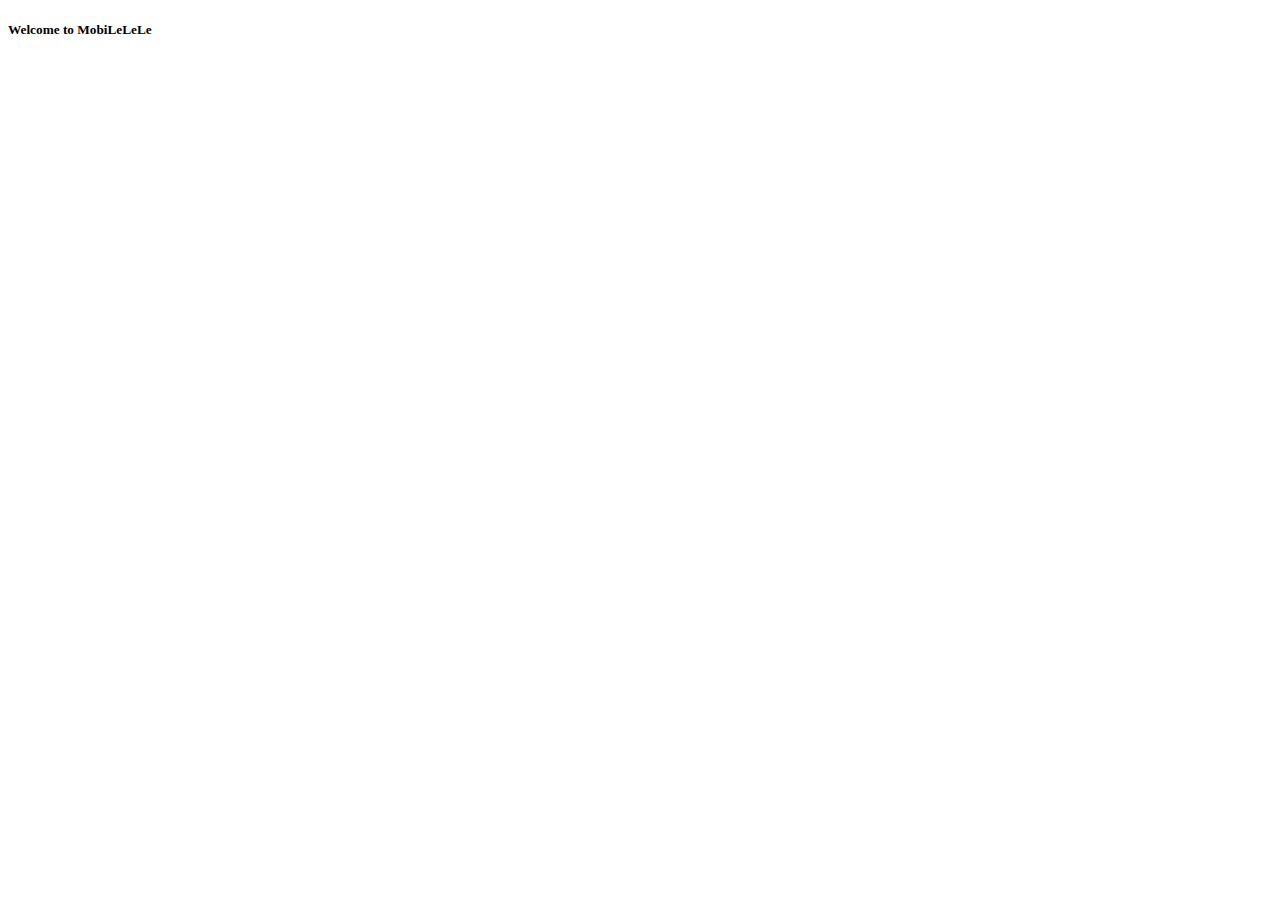
<file: P01MobiLeLeLe/src/main/resources/templates/index.html>
<!DOCTYPE html>
<html lang="en" xmlns:th="http://www.thymeleaf.org"
                xmlns:sec="http://www.thymeleaf.org/extras/spring-security">

<head th:replace="~{fragments/head}">
</head>

<body>

<div>
    <nav th:replace="~{fragments/navigation}"></nav>
</div>


<div class="container-fluid">
    <h5 class="text-center text-white mt-5">Welcome to MobiLeLeLe</h5>
</div>

<div>
    <footer> </footer>
</div>

</body>
</html>
</file>
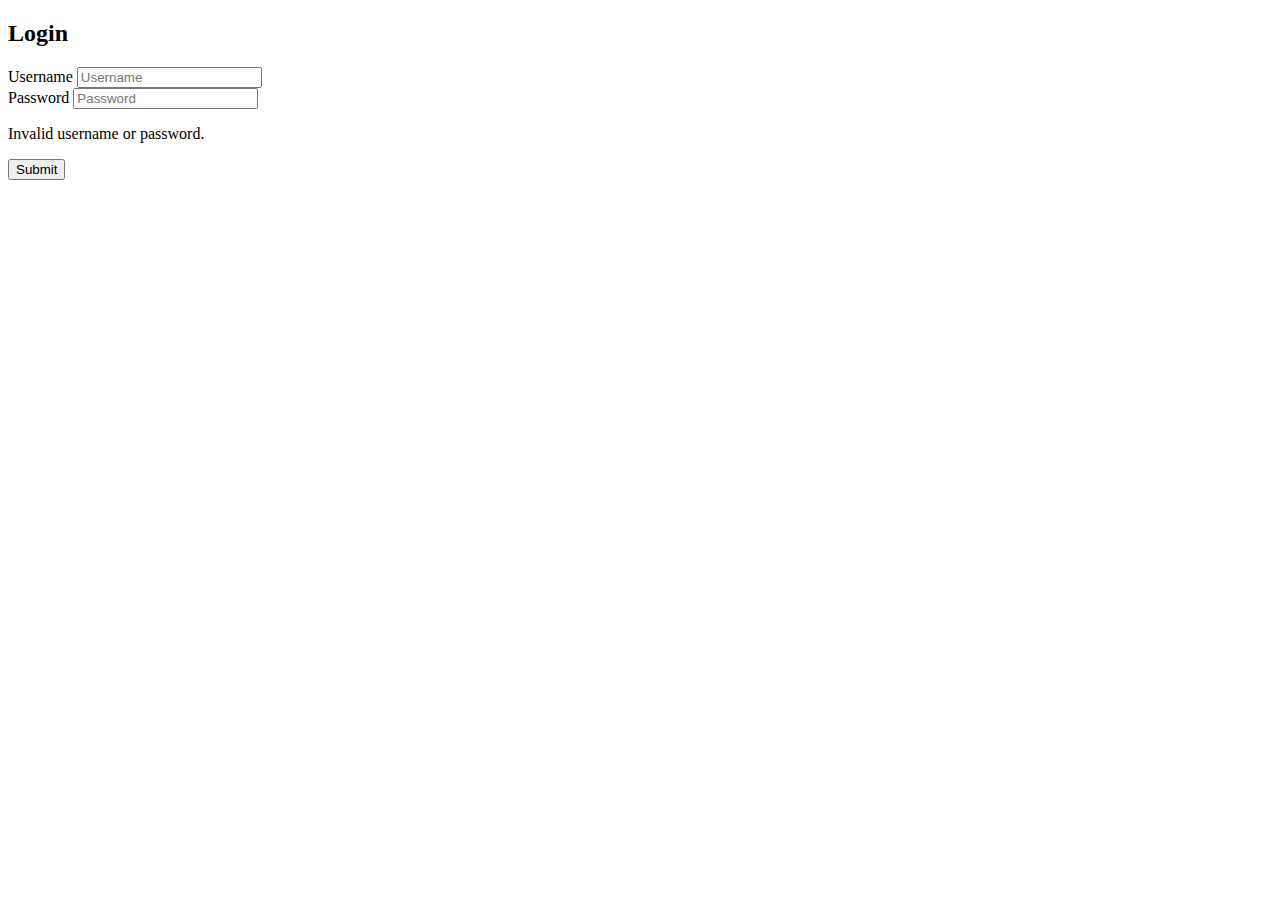
<file: P01MobiLeLeLe/src/main/resources/templates/auth-login.html>
<!DOCTYPE html>
<html lang="en" xmlns:th="http://www.thymeleaf.org"
                xmlns:sec="http://www.thymeleaf.org/extras/spring-security">

<head th:replace="~{fragments/head}">
</head>
<body>
<div>
    <nav th:replace="~{fragments/navigation}"></nav>
</div>


<div class="container">
    <h2 class="text-center text-white">Login</h2>
    <form method="POST" th:action="@{/user/login}"
          class="main-form mx-auto col-md-8 d-flex flex-column justify-content-center">
        <div class="form-group">
            <label for="username" class="text-white font-weight-bold">Username</label>
            <input id="username" name="username" type="text" min="2" max="50"
                   class="form-control"
                   placeholder="Username"/>
        </div>
        <div class="form-group">
            <label for="password" class="text-white font-weight-bold">Password</label>
            <input  id="password" name="password" type="password" min="2"
                   max="20" class="form-control"
                   placeholder="Password"/>

        </div>

        <p class="errors alert alert-danger" th:if="${bad_credentials}">
            Invalid username or password.
        </p>

        <div class="row justify-content-center">
            <div class="col col-md-4">
                <div class="button-holder d-flex justify-content-center">
                    <input type="submit" class="btn btn-info btn-lg" value="Submit"/>
                </div>
            </div>
        </div>
    </form>
</div>

<div>
    <footer> </footer>
</div>
</body>
</html>
</file>
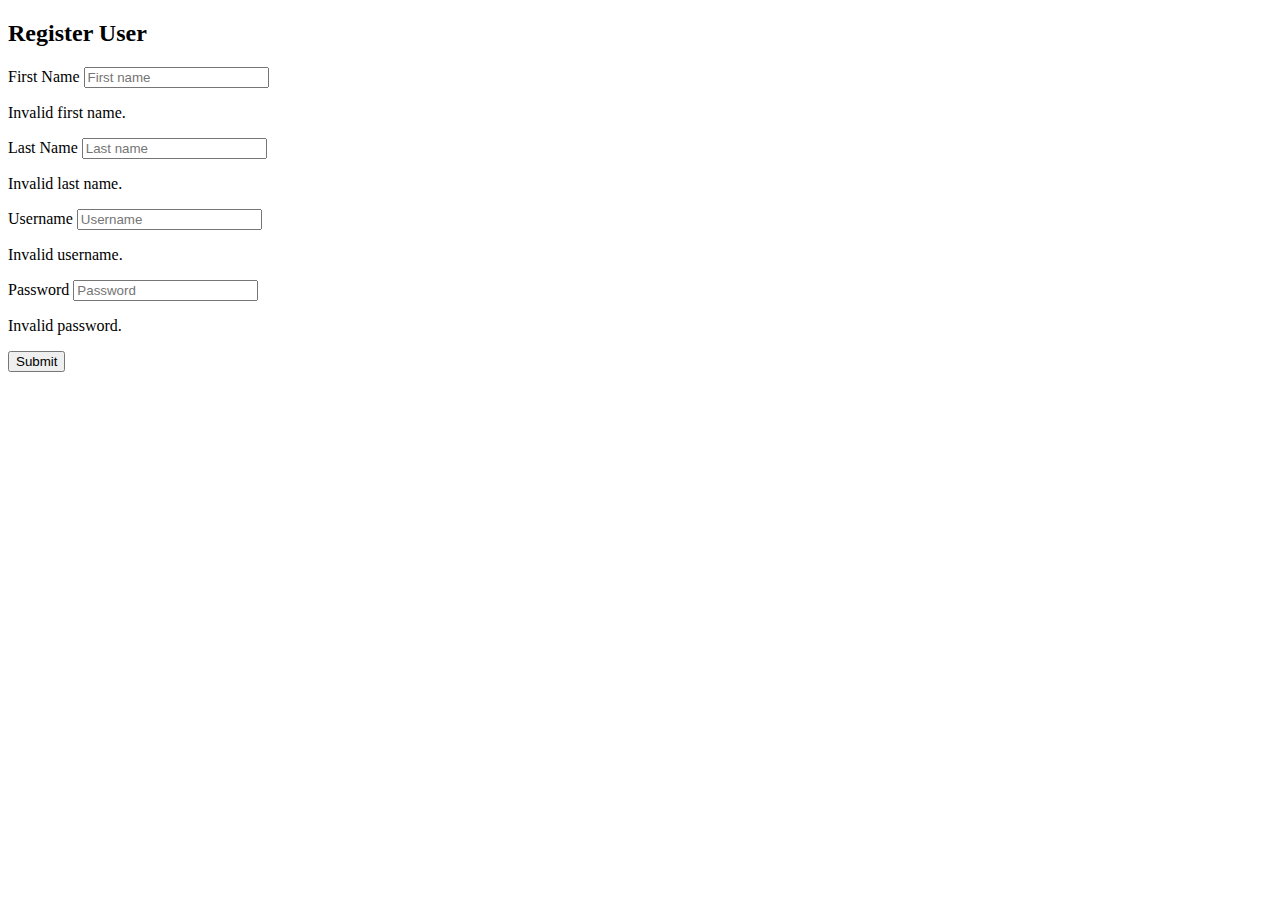
<file: P01MobiLeLeLe/src/main/resources/templates/auth-register.html>
<!DOCTYPE html>
<html lang="en" xmlns:th="http://www.thymeleaf.org"
                xmlns:sec="http://www.thymeleaf.org/extras/spring-security">

<head th:replace="~{fragments/head}">
</head>

<body>

<div>
    <nav th:replace="~{fragments/navigation}"></nav>
</div>

<div class="container">
    <h2 class="text-center text-white">Register User</h2>
    <form method="POST" th:action="@{/user/register}" th:object="${userRegistrationDTO}"
          class="main-form mx-auto col-md-8 d-flex flex-column justify-content-center">
        <div class="row">
            <div class="form-group col-md-6 mb-3">
                <label for="firstName" class="text-white font-weight-bold">First Name</label>
                <input  id="firstName" type="text" name="firstName" min="2" max="20" class="form-control"
                       placeholder="First name"
                        th:field="*{firstName}"/>
                <p class="errors alert alert-danger"
                   th:if="${#fields.hasErrors('firstName')}" th:errors="*{firstName}">
                    Invalid first name.
                </p>
            </div>
            <div class="form-group col-md-6 mb-3">
                <label for="lastName" class="text-white font-weight-bold">Last Name</label>
                <input id="lastName" type="text" name="lastName" min="2" max="20" class="form-control"
                       placeholder="Last name"
                       th:field="*{lastName}"/>
                <p class="errors alert alert-danger"
                   th:if="${#fields.hasErrors('lastName')}" th:errors="*{lastName}">
                    Invalid last name.
                </p>
            </div>
        </div>
        <div class="row">
            <div class="form-group col-md-6 mb-3">
                <label for="username" class="text-white font-weight-bold">Username</label>
                <input id="username" type="text" name="username" min="2" max="20" class="form-control"
                       placeholder="Username"
                       th:field="*{username}"/>
                <p class="errors alert alert-danger"
                   th:if="${#fields.hasErrors('username')}" th:errors="*{username}">
                    Invalid username.
                </p>
            </div>
            <div class="form-group col-md-6 mb-3">
                <label for="password" class="text-white font-weight-bold">Password</label>
                <input id="password" type="password" name="password" min="2" max="20" class="form-control"
                       placeholder="Password"/>
                <p class="errors alert alert-danger"
                   th:if="${#fields.hasErrors('password')}" th:errors="*{password}">
                    Invalid password.
                </p>
            </div>
        </div>


        <div class="row justify-content-center">
            <div class="col col-md-4">
                <div class="button-holder d-flex  justify-content-center">
                    <input type="submit" class="btn btn-info btn-lg" value="Submit"/>
                </div>
            </div>
        </div>
    </form>
</div>

<div>
     <footer> </footer>
</div>

</body>
</html>
</file>
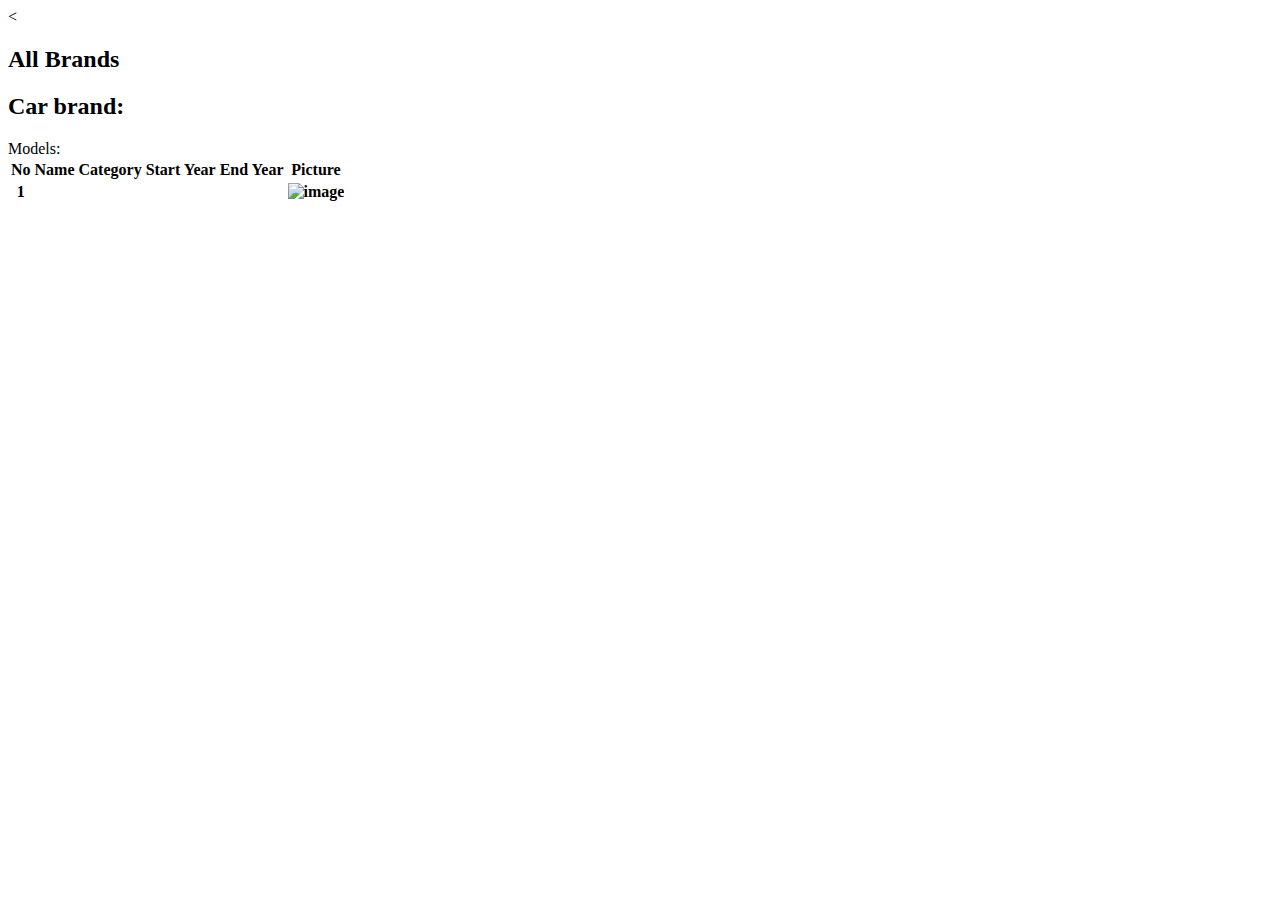
<file: P01MobiLeLeLe/src/main/resources/templates/brands.html>
<!DOCTYPE html>
<html lang="en" xmlns:th="http://www.thymeleaf.org"
                xmlns:sec="http://www.thymeleaf.org/extras/spring-security">

<head th:replace="~{fragments/head}">
</head>

<body>

<div>
    <nav th:replace="~{fragments/navigation}"></nav>
</div>

<
<div class="container">
    <h2 class="text-center text-white m-3">All Brands</h2>
    <div class='row mb-4 d-flex justify-content-around'>
        <div class="brand-section col-md-5 mr-auto d-flex flex-column mb-3"
             th:each="brand : ${allBrands}">
            <h2>Car brand:
                <span th:text="${brand.getName()}"></span>
            </h2>
            <div>Models:
                <table>
                    <tr>
                        <th>No</th>
                        <th>Name</th>
                        <th>Category</th>
                        <th>Start Year</th>
                        <th>End Year</th>
                        <th>Picture</th>
                    </tr>
                    <div th:each="model : ${brand.getModels()}">
                        <tr>
                            <th><span>1</span></th>
                            <th><span th:text="${model.getName()}"></span></th>
                            <th><span th:text="${model.getCategory()}"></span></th>
                            <th><span th:text="${model.getStartYear()}"></span></th>
                            <th><span th:text="${model.getEndYear()}"></span></th>
                            <th><img alt="image" th:src="${model.getImageUrl()}"
                                     class="img-thumbnail rounded"></th>
                        </tr>
                    </div>
                </table>
            </div>
        </div>
    </div>
    <div>
        <footer></footer>
    </div>
</div>
</body>
</html>
</file>
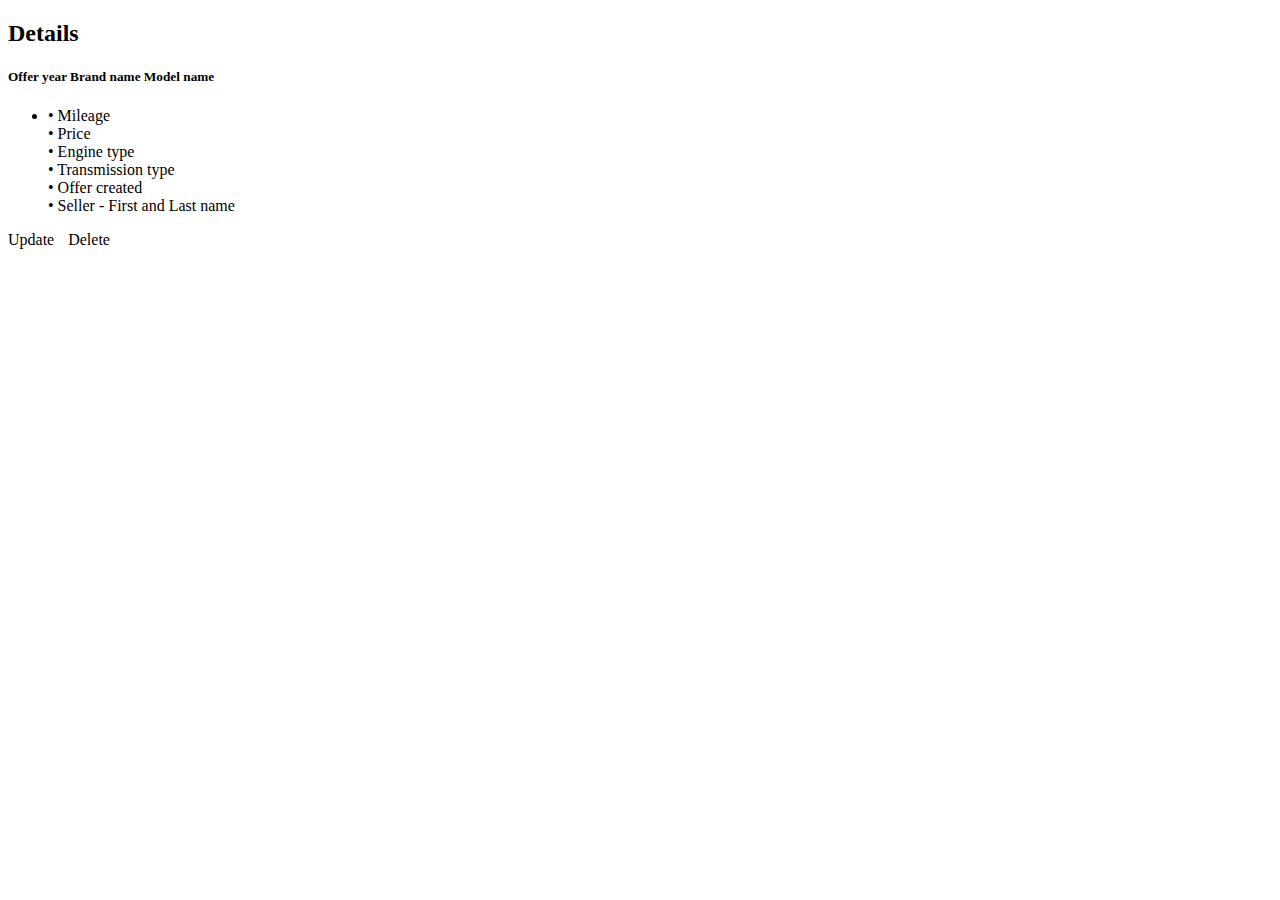
<file: P01MobiLeLeLe/src/main/resources/templates/details.html>
<!DOCTYPE html>
<html lang="en" xmlns:th="http://www.thymeleaf.org"
                xmlns:sec="http://www.thymeleaf.org/extras/spring-security">

<head th:replace="~{fragments/head}">
</head>

<body>

<div>
    <nav th:replace="~{fragments/navigation}"></nav>
</div>


<div class="container-fluid">
    <h2 class="text-center text-white mt-5">Details</h2>
    <div class="offers row mx-auto d-flex flex-row justify-content-center">
        <div class="offer card col-sm-2 col-md-3  col-lg-4 m-1 p-0" >

            <div class="card-body pb-1">
                <h5 class="card-title" th:text="${currentOffer.model.brand.name}">
                    Offer year Brand name Model name</h5>
            </div>
            <ul class="offer-details list-group list-group-flush">
                <li class="list-group-item">
                    <div class="card-text"><span th:text="'Mileage ' + ${currentOffer.mileage}">• Mileage</span></div>
                    <div class="card-text"><span th:text="'Price ' + ${currentOffer.price}">• Price</span></div>
                    <div class="card-text"><span th:text="'Engine ' + ${currentOffer.engine.name}">• Engine type</span></div>
                    <div class="card-text"><span th:text="'Transmission ' + ${currentOffer.transmission.name}">• Transmission type</span></div>
                    <div class="card-text"><span th:text="'Created ' + ${currentOffer.created}">• Offer created</span></div><div class="card-text"><span
                            th:text="'Seller ' + ${currentOffer.seller.firstName} + ' ' + ${currentOffer.seller.lastName}">•
                        Seller - First and Last name</span></div>
                </li>
            </ul>
            <div class="card-body d-flex align-items-center">
                <a class="card-link" th:href="'/user/offers/details/update/' + ${currentOffer.id}"
                   sec:authorize="hasRole('USER')">Update</a>
                <form method="post" style="display: inline-block; margin-left: 10px;">
                    <input type="hidden" name="_method" value="delete"/>
                    <a class="card-link"  th:href="'/user/offers/details/delete/' + ${currentOffer.id}"
                       sec:authorize="hasRole('USER')">Delete</a>
                </form>
            </div>
        </div>
        <div class="offer card col-sm-2 col-md-3  col-lg-4 m-1 p-0">
            <td><img th:src="${currentOffer.imageUrl}"/></td>
        </div>
    </div>
</div>

<div>
             <footer> </footer>
</div>

</body>
</html>
</file>
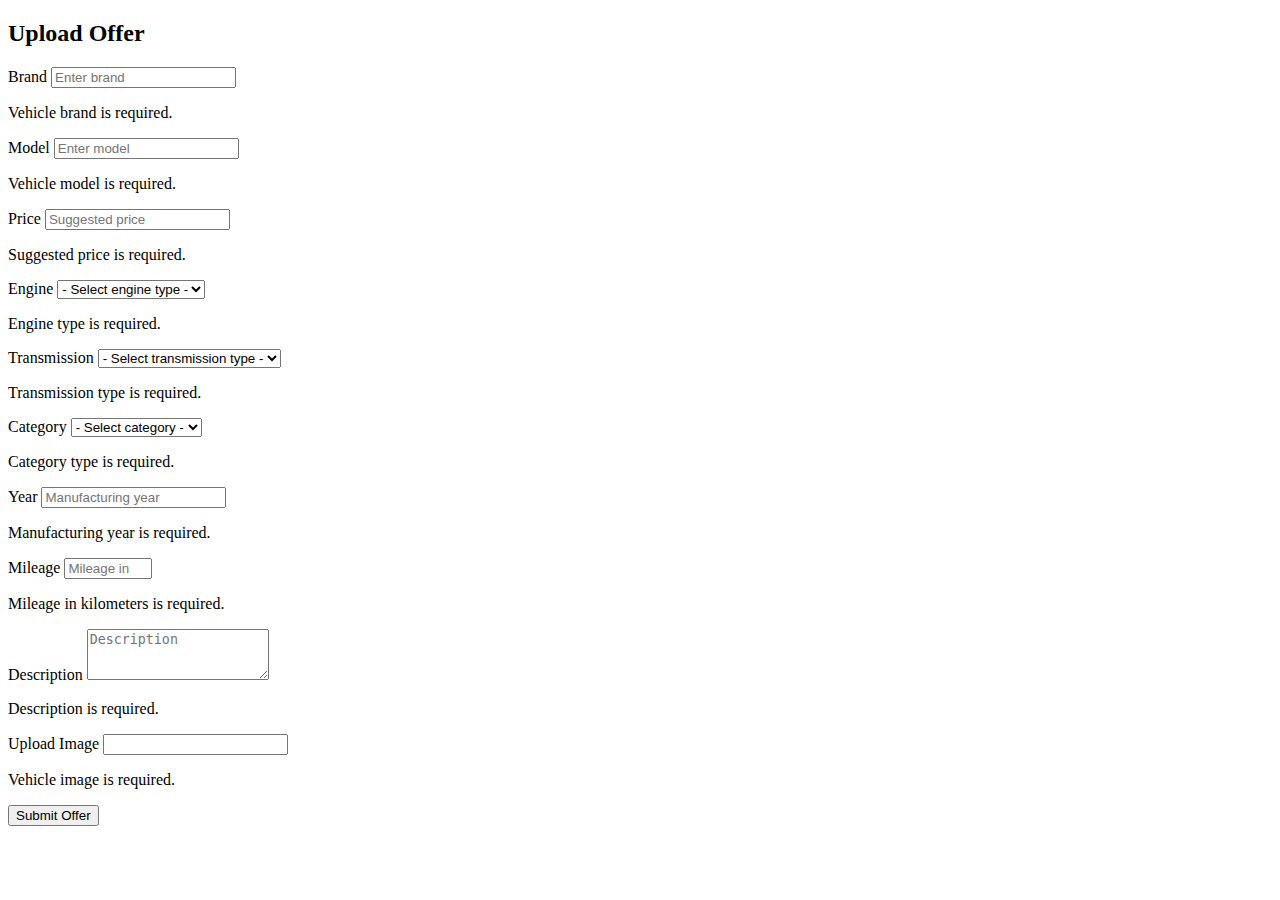
<file: P01MobiLeLeLe/src/main/resources/templates/offer-add.html>
<!DOCTYPE html>
<html lang="en" xmlns:th="http://www.thymeleaf.org"
                xmlns:sec="http://www.thymeleaf.org/extras/spring-security">

<head th:replace="~{fragments/head}">
</head>

<body>

<div>
    <nav th:replace="~{fragments/navigation}"></nav>
</div>


<div class="container">
    <h2 class="text-center text-white">Upload Offer</h2>
    <form th:method="post" th:action="@{/user/offers/add}" th:object="${offerAddDTO}"
          class="main-form mx-auto col-md-8 d-flex flex-column justify-content-center">
        <div class="row">

            <div class="form-group col-md-6 mb-3">
                <label class="text-center text-white font-weight-bold" for="brand">Brand</label>
                <input id="brand" type="text" name="brand" class="form-control" placeholder="Enter brand"
                       th:field="*{brand}">
                <p class="errors alert alert-danger"
                   th:if="${#fields.hasErrors('brand')}" th:errors="*{brand}">
                    Vehicle brand is required.
                </p>
            </div>

            <div class="form-group col-md-6 mb-3">
                <label class="text-center text-white font-weight-bold" for="model">Model</label>
                <input id="model" type="text" name="model" class="form-control" placeholder="Enter model"
                       th:field="*{model}">
                <p class="errors alert alert-danger"
                   th:if="${#fields.hasErrors('model')}" th:errors="*{model}">
                    Vehicle model is required.
                </p>
            </div>
            <div class="form-group col-md-6 mb-3">
                <label for="price" class="text-white font-weight-bold">Price</label>
                <input id="price" type="number" name="price" min="0" step="100" class="form-control"
                       placeholder="Suggested price"
                       th:field="*{price}"/>
                <p class="errors alert alert-danger"
                   th:if="${#fields.hasErrors('price')}" th:errors="*{price}">
                    Suggested price is required.
                </p>
            </div>

            <div class="form-group col-md-6 mb-3">
                <label class="text-center text-white font-weight-bold" for="engine">Engine</label>
                <select id="engine" name="engine" class="form-control"
                        th:field="*{engine}">
                    <option value="">- Select engine type -</option>
                    <option th:each="engine : ${engines}" th:value="${engine}" th:text="${engine}">Engine</option>
                </select>
                <p class="errors alert alert-danger"
                   th:if="${#fields.hasErrors('engine')}" th:errors="*{engine}">
                    Engine type is required.
                </p>
            </div>
            <div class="form-group col-md-6 mb-3">
                <label class="text-center text-white font-weight-bold" for="transmission">Transmission</label>
                <select id="transmission" name="transmission" class="form-control"
                        th:field="*{transmission}">
                    <option value="">- Select transmission type -</option>
                    <option th:each="transmission : ${transmissions}" th:value="${transmission}" th:text="${transmission}">Transmission</option>
                </select>
                <p class="errors alert alert-danger"
                   th:if="${#fields.hasErrors('transmission')}" th:errors="*{transmission}">
                    Transmission type is required.
                </p>
            </div>
            <div class="form-group col-md-6 mb-3">
                <label class="text-center text-white font-weight-bold" for="engine">Category</label>
                <select id="category" name="category" class="form-control"
                        th:field="*{category}">
                    <option value="">- Select category -</option>
                    <option th:each="category : ${categories}" th:value="${category}" th:text="${category}">Category</option>
                </select>
                <p class="errors alert alert-danger"
                   th:if="${#fields.hasErrors('category')}" th:errors="*{category}">
                    Category type is required.
                </p>
            </div>
        </div>
        <div class="row">
            <div class="form-group col-md-6 mb-3">
                <label for="year" class="text-white font-weight-bold">Year</label>
                <input id="year" type="number" name="year" step="1" class="form-control"
                       placeholder="Manufacturing year"
                       th:field="*{year}"/>
                <p class="errors alert alert-danger"
                   th:if="${#fields.hasErrors('year')}" th:errors="*{year}">
                    Manufacturing year is required.
                </p>
            </div>
            <div class="form-group col-md-6 mb-3">
                <label for="mileage" class="text-white font-weight-bold">Mileage</label>
                <input id="mileage" type="number" name="mileage" min="0" max="900000" step="1000"
                       class="form-control"
                       placeholder="Mileage in kilometers"
                       th:field="*{mileage}"/>
                <p class="errors alert alert-danger"
                    th:if="${#fields.hasErrors('mileage')}" th:errors="*{mileage}">
                    Mileage in kilometers is required.
                </p>
            </div>
        </div>

        <div class="form-group">
            <label class="text-white font-weight-bold" for="description">Description</label>
            <textarea id="description" type="textarea" name="description" class="form-control" rows="3"
                      placeholder="Description"
                      th:field="*{description}"></textarea>
            <p class="errors alert alert-danger"
               th:if="${#fields.hasErrors('description')}" th:errors="*{description}">
                Description is required.
            </p>
        </div>
        <div class="form-group">
            <label class="text-white font-weight-bold" for="imageUrl">Upload Image</label>
            <input id="imageUrl" type="text" name="imageUrl" class="form-control"
                   th:field="*{imageUrl}">
            <p class="errors alert alert-danger"
               th:if="${#fields.hasErrors('imageUrl')}" th:errors="*{imageUrl}">
                Vehicle image is required.
            </p>
        </div>

        <div class="row justify-content-center">
            <div class="col col-md-4">
                <div class="button-holder d-flex justify-content-center">
                    <input type="submit" class="btn btn-info btn-lg" value="Submit Offer"/>
                </div>
            </div>
        </div>
    </form>
</div>

<div>
    <footer></footer>
</div>

</body>
</html>
</file>
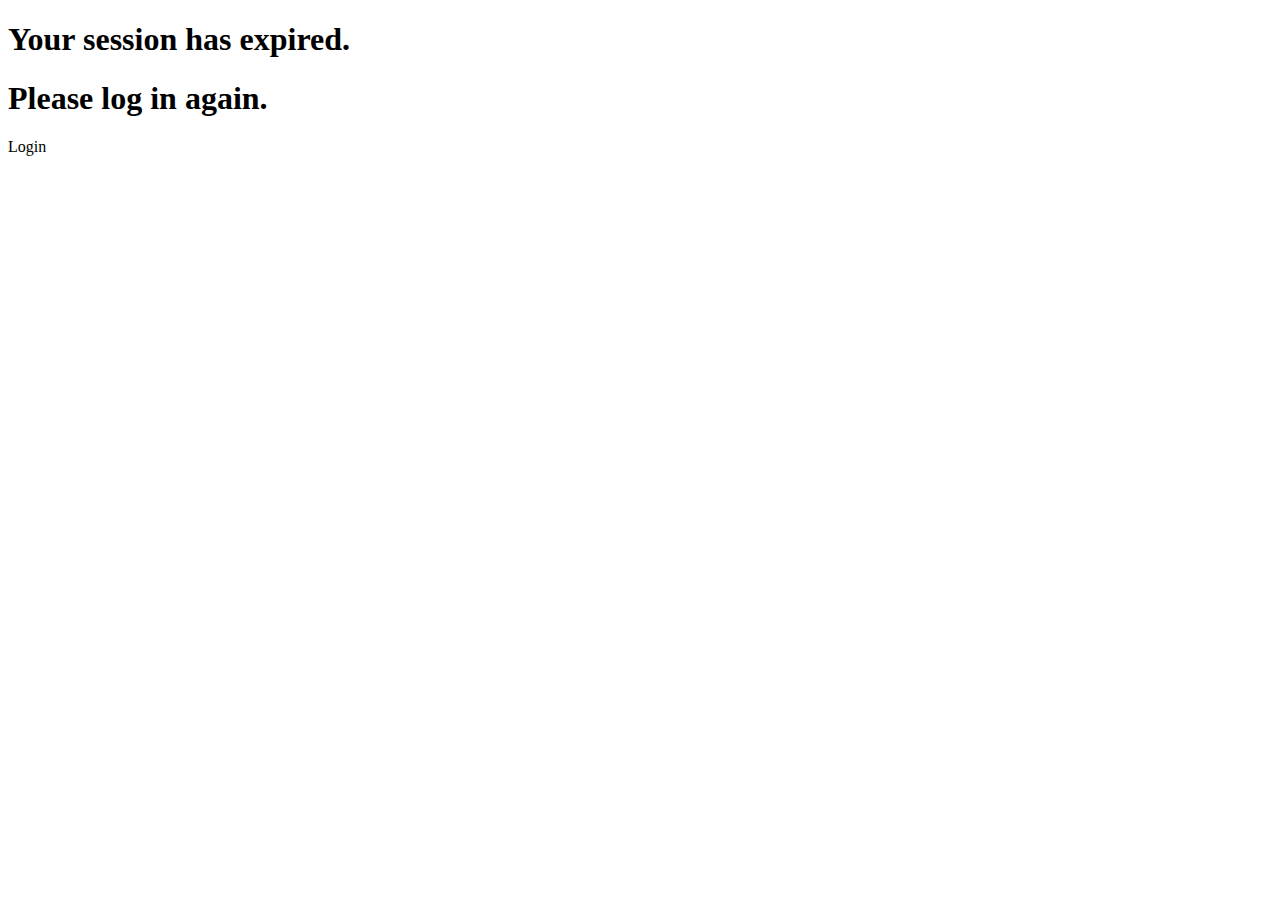
<file: P01MobiLeLeLe/src/main/resources/templates/session-expired.html>
<!doctype html>
<html lang="en" xmlns:th="http://www.thymeleaf.org">

<head th:replace="~{fragments/head}">

<body>
    <h1 class="lost">Your session has expired.</h1>
    <h1 class="lost">Please log in again.</h1>
    <div class="button-container">
        <a class="go-login" th:href="@{/user/login}">Login</a>
    </div>
</body>
</html>
</file>
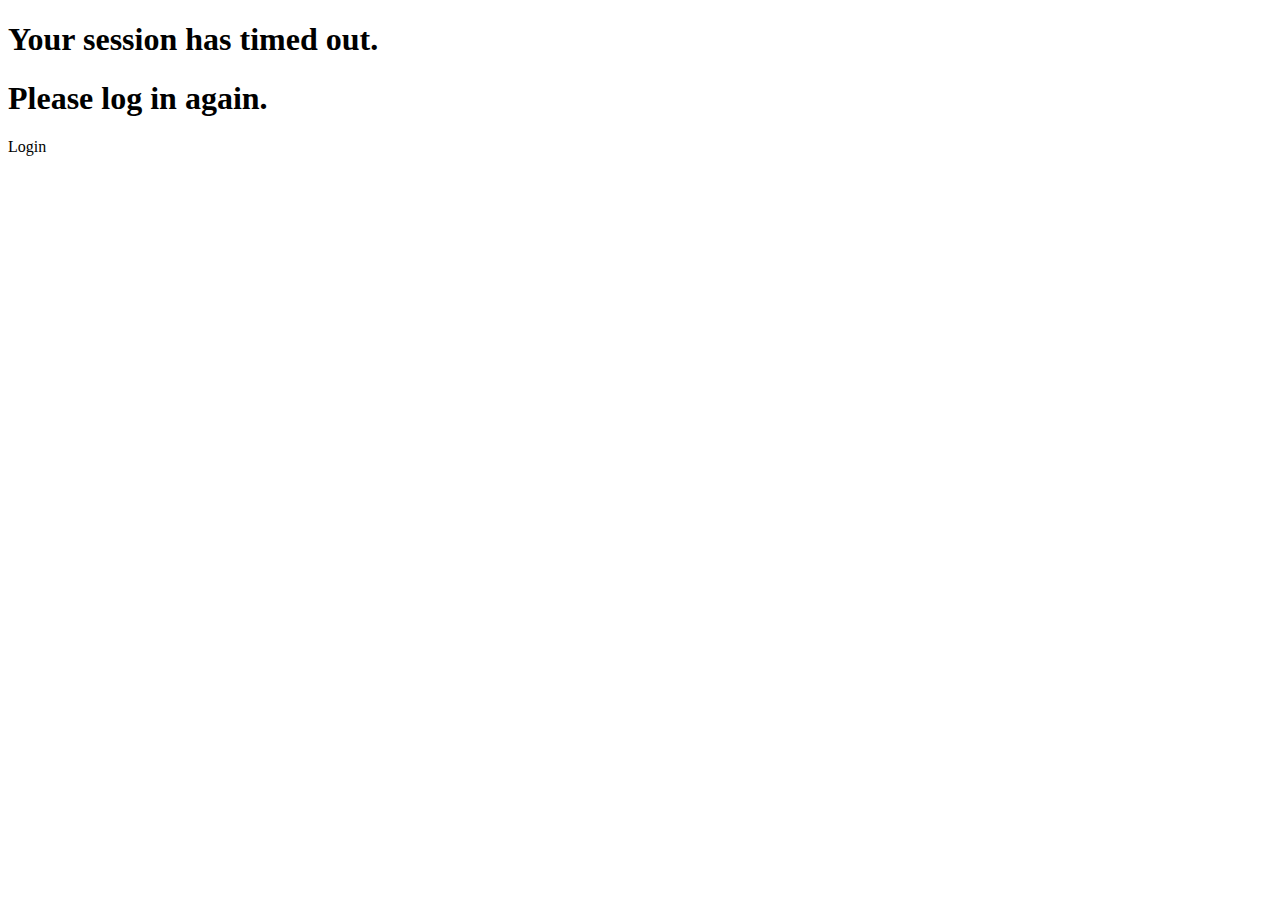
<file: P01MobiLeLeLe/src/main/resources/templates/session-timeout.html>
<!doctype html>
<html lang="en" xmlns:th="http://www.thymeleaf.org">

<head th:replace="~{fragments/head}">

<body>
    <h1 class="lost">Your session has timed out.</h1>
    <h1 class="lost">Please log in again.</h1>
    <div class="button-container">
        <a class="go-login" th:href="@{/user/login}">Login</a>
    </div>
</body>
</html>
</file>
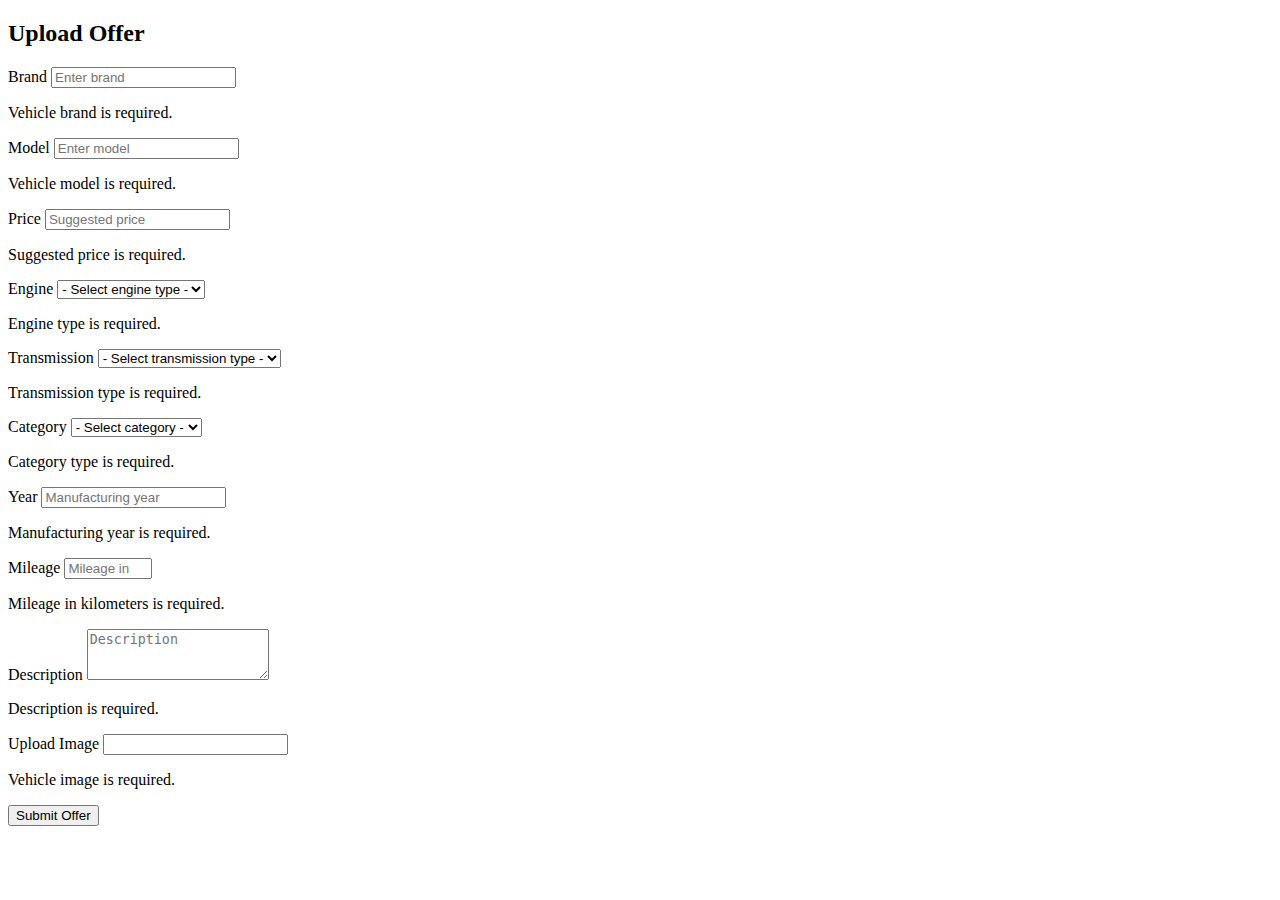
<file: P01MobiLeLeLe/src/main/resources/templates/update.html>
<!DOCTYPE html>
<html lang="en" xmlns:th="http://www.thymeleaf.org"
                 xmlns:sec="http://www.thymeleaf.org/extras/spring-security">

<head th:replace="~{fragments/head}">
</head>

<body>

<div>
    <nav th:replace="~{fragments/navigation}"></nav>
</div>


<div class="container">
    <h2 class="text-center text-white">Upload Offer</h2>
    <form method="POST" th:action="'/user/offers/details/update/' + ${currentOffer.id}" th:object="${offerAddDTO}"
          class="main-form mx-auto col-md-8 d-flex flex-column justify-content-center">
        <div class="row">

            <div class="form-group col-md-6 mb-3">
                <label class="text-center text-white font-weight-bold" for="brand">Brand</label>
                <input id="brand" type="text" name="brand" class="form-control" placeholder="Enter brand"
                       th:field="*{brand}">
                <p class="errors alert alert-danger"
                   th:if="${#fields.hasErrors('brand')}" th:errors="*{brand}">
                    Vehicle brand is required.
                </p>
            </div>

            <div class="form-group col-md-6 mb-3">
                <label class="text-center text-white font-weight-bold" for="model">Model</label>
                <input id="model" type="text" name="model" class="form-control" placeholder="Enter model"
                       th:field="*{model}">
                <p class="errors alert alert-danger"
                   th:if="${#fields.hasErrors('model')}" th:errors="*{model}">
                    Vehicle model is required.
                </p>
            </div>
            <div class="form-group col-md-6 mb-3">
                <label for="price" class="text-white font-weight-bold">Price</label>
                <input id="price" type="number" name="price" min="0" step="100" class="form-control"
                       placeholder="Suggested price"
                       th:field="*{price}"/>
                <p class="errors alert alert-danger"
                   th:if="${#fields.hasErrors('price')}" th:errors="*{price}">
                    Suggested price is required.
                </p>
            </div>

            <div class="form-group col-md-6 mb-3">
                <label class="text-center text-white font-weight-bold" for="engine">Engine</label>
                <select id="engine" name="engine" class="form-control"
                        th:field="*{engine}">
                    <option value="">- Select engine type -</option>
                    <option th:each="engine : ${engines}" th:value="${engine}" th:text="${engine}">Engine</option>
                </select>
                <p class="errors alert alert-danger"
                   th:if="${#fields.hasErrors('engine')}" th:errors="*{engine}">
                    Engine type is required.
                </p>
            </div>
            <div class="form-group col-md-6 mb-3">
                <label class="text-center text-white font-weight-bold" for="transmission">Transmission</label>
                <select id="transmission" name="transmission" class="form-control"
                        th:field="*{transmission}">
                    <option value="">- Select transmission type -</option>
                    <option th:each="transmission : ${transmissions}" th:value="${transmission}" th:text="${transmission}">Transmission</option>
                </select>
                <p class="errors alert alert-danger"
                   th:if="${#fields.hasErrors('transmission')}" th:errors="*{transmission}">
                    Transmission type is required.
                </p>
            </div>
            <div class="form-group col-md-6 mb-3">
                <label class="text-center text-white font-weight-bold" for="engine">Category</label>
                <select id="category" name="category" class="form-control"
                        th:field="*{category}">
                    <option value="">- Select category -</option>
                    <option th:each="category : ${categories}" th:value="${category}" th:text="${category}">Category</option>
                </select>
                <p class="errors alert alert-danger"
                   th:if="${#fields.hasErrors('category')}" th:errors="*{category}">
                    Category type is required.
                </p>
            </div>
        </div>
        <div class="row">
            <div class="form-group col-md-6 mb-3">
                <label for="year" class="text-white font-weight-bold">Year</label>
                <input id="year" type="number" name="year" step="1" class="form-control"
                       placeholder="Manufacturing year"
                       th:field="*{year}"/>
                <p class="errors alert alert-danger"
                   th:if="${#fields.hasErrors('year')}" th:errors="*{year}">
                    Manufacturing year is required.
                </p>
            </div>
            <div class="form-group col-md-6 mb-3">
                <label for="mileage" class="text-white font-weight-bold">Mileage</label>
                <input id="mileage" type="number" name="mileage" min="0" max="900000" step="1000"
                       class="form-control"
                       placeholder="Mileage in kilometers"
                       th:field="*{mileage}"/>
                <p class="errors alert alert-danger"
                   th:if="${#fields.hasErrors('mileage')}" th:errors="*{mileage}">
                    Mileage in kilometers is required.
                </p>
            </div>
        </div>

        <div class="form-group">
            <label class="text-white font-weight-bold" for="description">Description</label>
            <textarea id="description" type="textarea" name="description" class="form-control" rows="3"
                      placeholder="Description"
                      th:field="*{description}"></textarea>
            <p class="errors alert alert-danger"
               th:if="${#fields.hasErrors('description')}" th:errors="*{description}">
                Description is required.
            </p>
        </div>
        <div class="form-group">
            <label class="text-white font-weight-bold" for="imageUrl">Upload Image</label>
            <input id="imageUrl" type="text" name="imageUrl" class="form-control"
                   th:field="*{imageUrl}">
            <p class="errors alert alert-danger"
               th:if="${#fields.hasErrors('imageUrl')}" th:errors="*{imageUrl}">
                Vehicle image is required.
            </p>
        </div>

        <div class="row justify-content-center">
            <div class="col col-md-4">
                <div class="button-holder d-flex justify-content-center">
                    <input type="submit" class="btn btn-info btn-lg" value="Submit Offer"/>
                </div>
            </div>
        </div>
    </form>
</div>

<div>
    <footer> </footer>
</div>

</body>
</html>
</file>
